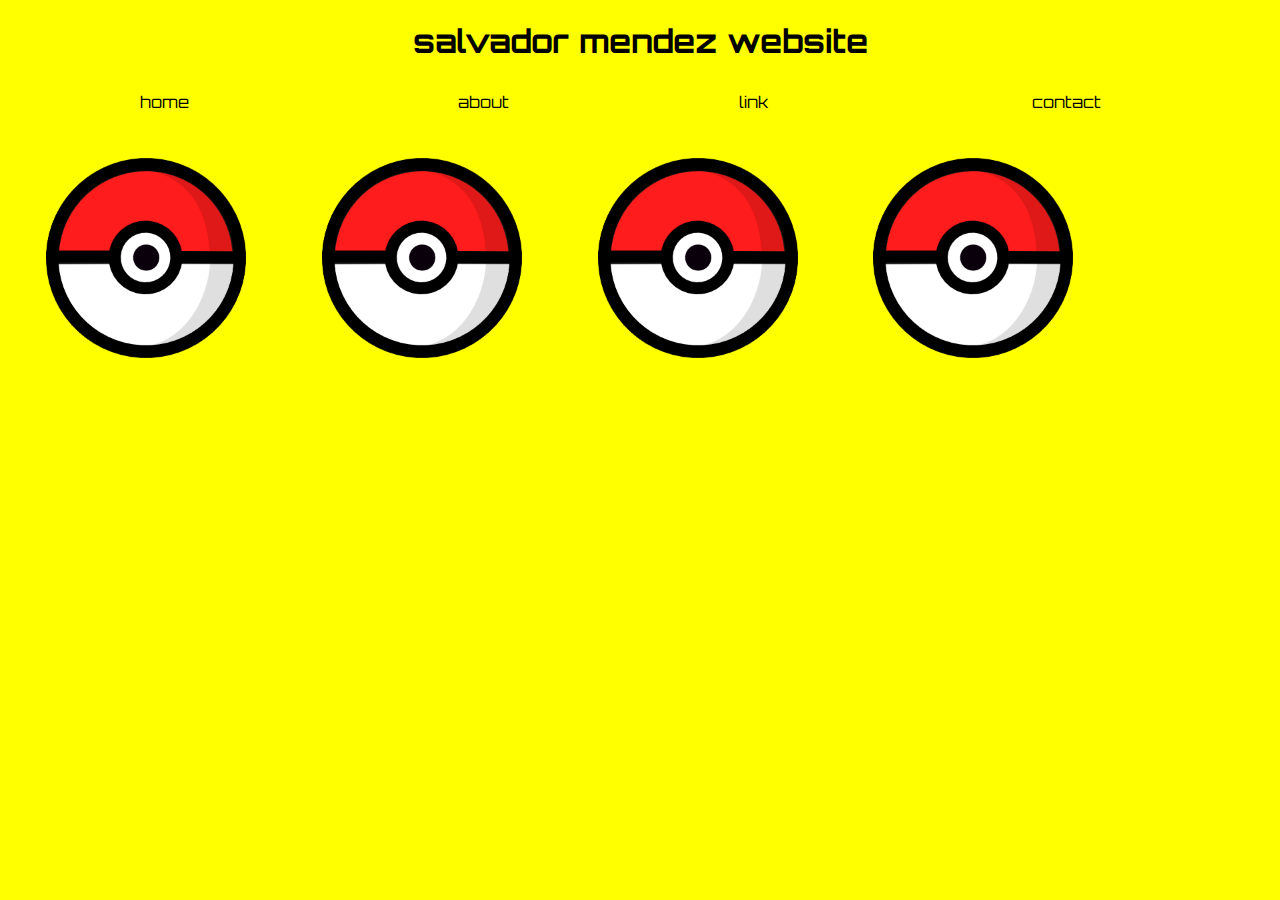
<file: index.html>
<!DOCTYPE html>
<html>
  <head>
    <meta charset="utf-8">
    <title>salvador mendez web site</title>
    <link href="https://fonts.googleapis.com/css?family=Orbitron" rel="stylesheet">
    <link rel="stylesheet" href="css/main.css" media="screen" title="no title">
  </head>
  <div class="title">
    <p>
      <h1>salvador mendez website</h1>
    </p>
  </div>
  <body>
    <div class="container">
      <div id="nav">
<nav>
      <ul>
        <li><a href="#">home</a></li>
        <li><a href="tribute page.html">about</a></li>
          <li><a href="https://www.youtube.com/channel/UCd5mQdh-VEQk9J3R2bvzuIQ/featured">link</a></li>
            <li><a href="#">contact</a></li>
            </ul>
          </nav>
    </div>
    <div class="content">
      <div class="container">
        <div class="top1">
          <img src="images\Pokeball.PNG" alt="" width="200"height="200"/>

        </div>
        <div class="top2">
          <img src="images\Pokeball.PNG" alt=""width="200" height="200"/>

        </div>  <div class="top3">
            <img src="images\Pokeball.PNG" alt=""width="200"height="200" />

        </div>  <div class="top4">
            <img src="images\Pokeball.PNG" alt=""width="200"height="200" />

            </div>
      </div>

    </div>

  </body>
</html>
</file>
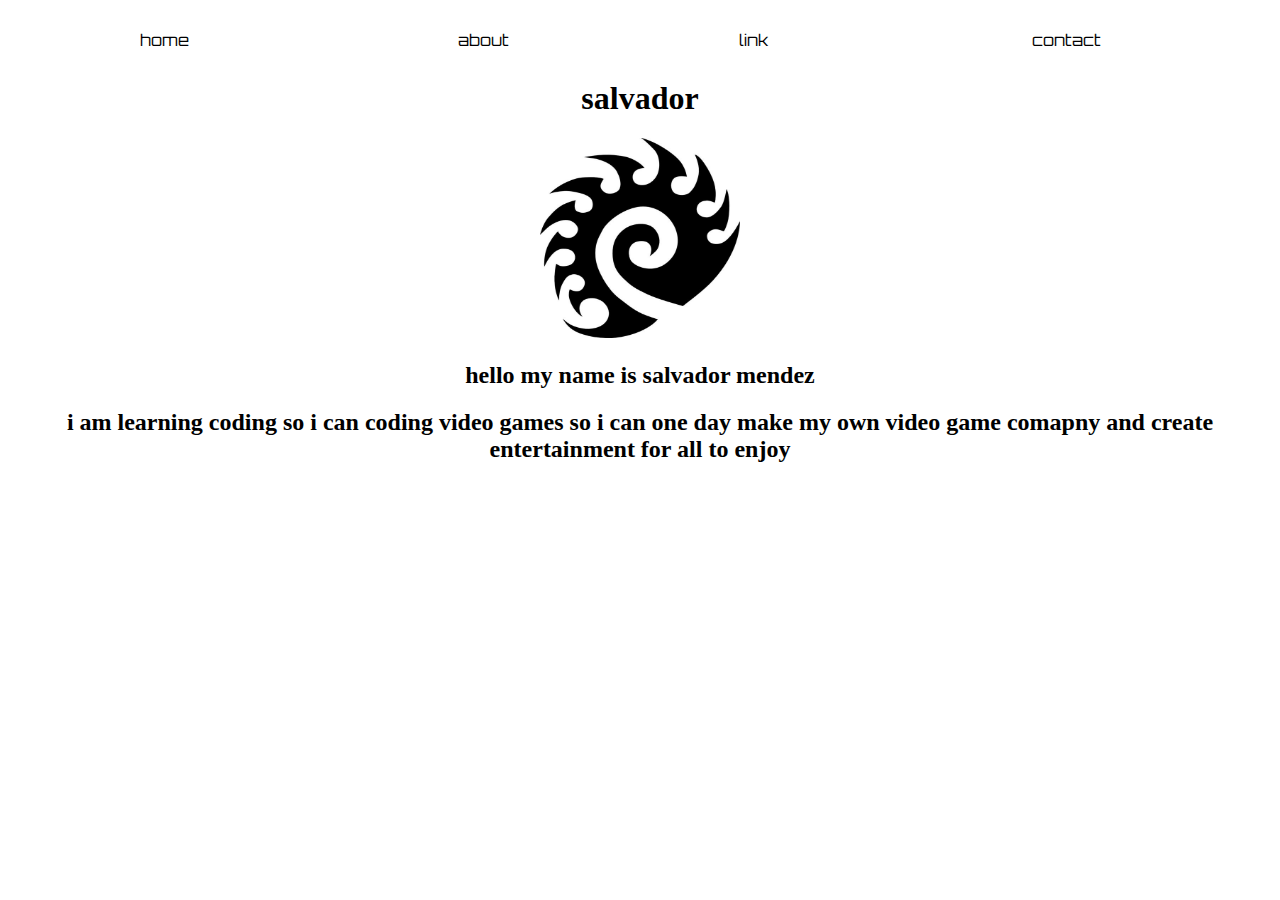
<file: tribute page.html>
<!DOCTYPE html>
<html>
  <head>
    <meta charset="utf-8">
    <title>salvador</title>
<link href="https://fonts.googleapis.com/css?family=Orbitron" rel="stylesheet">
    <link rel="stylesheet" href="css\tribute page.css" media="screen" title="no title">
  </head>
</div>
<body>
  <div class="container">
    <div id="nav">
<nav>
    <ul>
      <li><a href="index.html">home</a></li>
      <li><a href="tribute page.html">about</a></li>
        <li><a href="https://www.youtube.com/channel/UCd5mQdh-VEQk9J3R2bvzuIQ">link</a></li>
          <li><a href="#">contact</a></li>
          </ul>
        </nav>

  <div class="header">
    <h1>salvador</h1>

  </div>
  <body>
    <div class="one">
      <img src="images\4200accc13ce48f7c39ea674f1da8c89.jpg" alt=""width="200" height="200"/>
    </div>
  <div class="two">
    <p>
      <h2>hello my name is salvador mendez</h2>
    </p><p>
      <h2>i am learning coding so i can coding video games so i can one day make my own video game comapny and create entertainment for all to enjoy </h2>
    </p>




  </body>
</html>
</file>
<file: css/main.css>
.title{
text-align: center;
font-family: 'Orbitron', sans-serif;
}
body{
  background-color: yellow;
}
nav{
margin-top: 1.4em;
display:table;
width: 100%;
height:1.4em;
border: none;
}
nav ul{
display:table-row;
}
nav li{
  display: table-cell;
  margin:0;
text-align: center;
}
nav li a {
  display: block;
  padding: .5em;
  text-decoration:none;
  font-weight: 1em;
  font-family: 'Orbitron', sans-serif;
  font-size: 1em;
  color: #000;
}
nav li a:hover{
  background-color: green;
  display: block;
  /*border-radius: 100%;*/
  #container{
    width: 80%;
    height: auto;
    margin:0 auto;
  }
}
.top1,.top2,.top3,.top4{
  width: 200px;
  height: 200px;
  float: left;
  margin: 3%;
}
</file>
